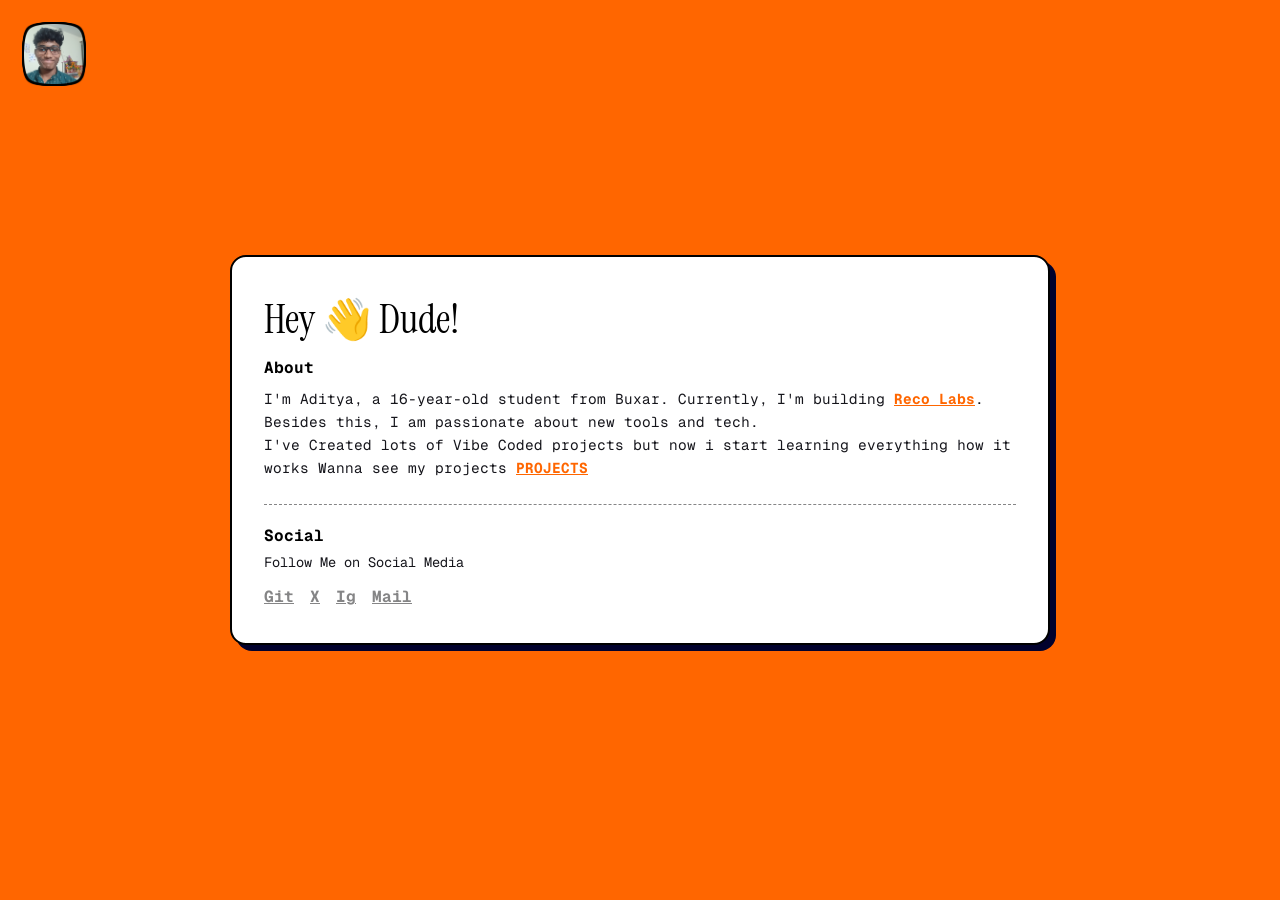
<file: index.html>
<!DOCTYPE html>
<html lang="en">
<head>
  <meta charset="UTF-8">
  <meta name="viewport" content="width=device-width, initial-scale=1.0">
  <meta name="description" content="Previously I'm Vibe coder but now i panned to learn all my self.">
  <meta name="author" content="B127 AKA rawenergon">



  <meta property="og:type" content="website">
  <meta property="og:url" content="https://labs.recolabs.in.">
  <meta property="og:title" content="Adi — Builder & Student">
  <meta property="og:description" content="16-year-old student from DBRA SOSE building CV VERSE.">
  <meta property="og:image" content="https://recolabs.in/twitter-image.png">

  <link rel="icon" type="image/png" href="/src/image.png">




  <title>Adi</title>

  <link rel="preconnect" href="https://fonts.googleapis.com">
  <link rel="preconnect" href="https://fonts.gstatic.com" crossorigin>
  <link href="https://fonts.googleapis.com/css2?family=Geist+Mono:wght@400;700&family=Instrument+Serif:ital@0;1&display=swap" rel="stylesheet">
  <link href="/style.css" rel="stylesheet">
  <script src="social.js" defer></script>
</head>
<body>

  <img src="/src/image.png" alt="Aditya's Profile Picture" class="pfp">

  <div class="about">
    <h1>Hey 👋 Dude!</h1>
    <h2>About</h2>
    <p>
      I'm Aditya, a 16-year-old student from Buxar. Currently, I'm building 
      <a href="https://recolabs.in" target="_blank" rel="noopener noreferrer">Reco Labs</a>. <br>
      Besides this, I am passionate about new tools and tech. <br> I've Created lots of Vibe Coded projects but 
      now i start learning everything how it works Wanna see my projects <a href="/projects.html">PROJECTS</a>
    </p>

    <social-links></social-links>
  </div>



</body>
</html>
</file>
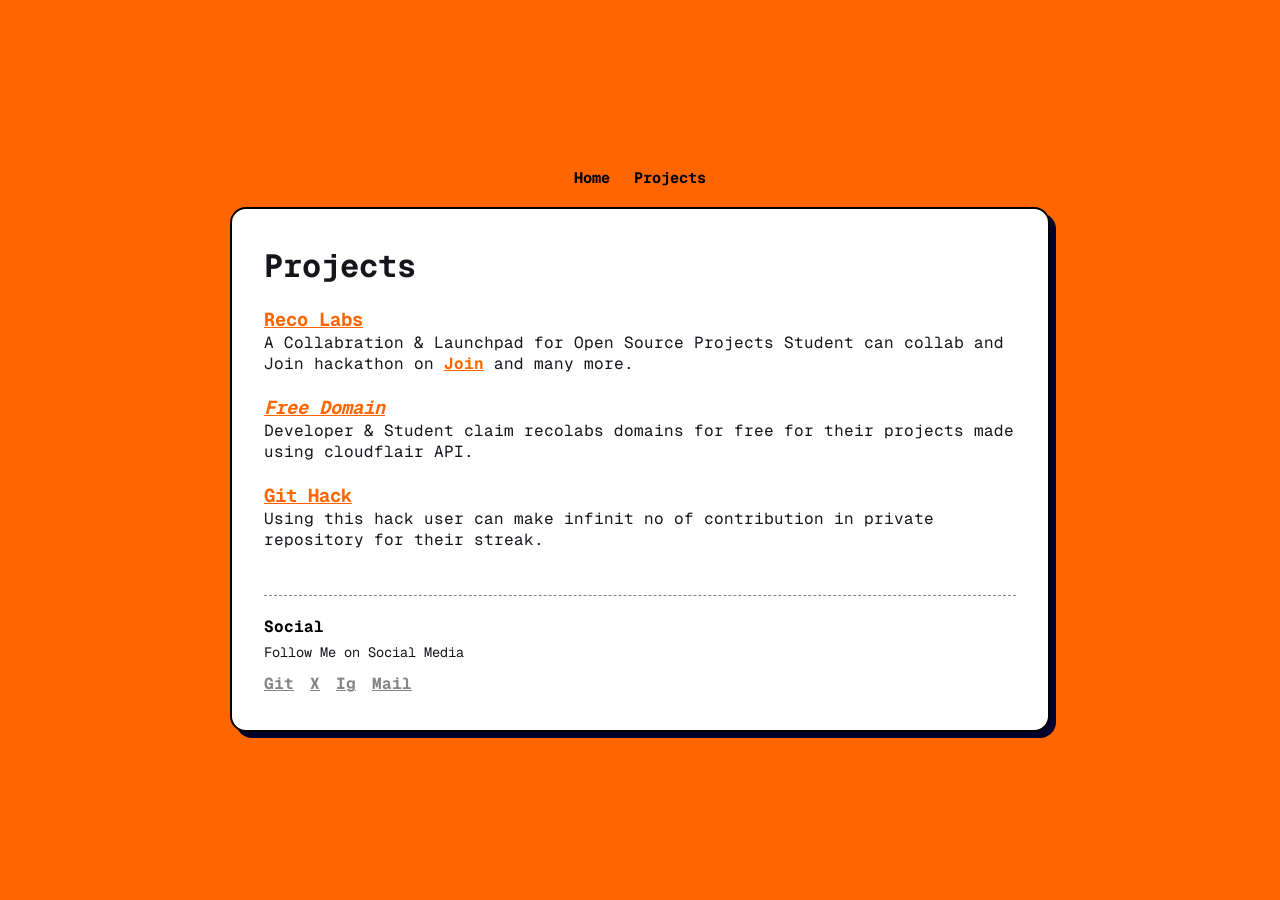
<file: projects.html>
<!DOCTYPE html>
<html lang="en">
<head>
    <meta charset="UTF-8">
    <meta name="viewport" content="width=device-width, initial-scale=1.0">
    <meta name="description" content="Previously I'm Vibe coder but now i panned to learn all my self.">
    <meta name="author" content="B127 AKA rawenergon">



    <meta property="og:type" content="website">
    <meta property="og:url" content="https://labs.recolabs.in.">
    <meta property="og:title" content="Adi — Builder & Student">
    <meta property="og:description" content="16-year-old student from DBRA SOSE building CV VERSE.">
    <meta property="og:image" content="https://recolabs.in/twitter-image.png">

    <link rel="icon" type="image/png" href="/src/image.png">




    <title>Adi</title>

    <link rel="preconnect" href="https://fonts.googleapis.com">
    <link rel="preconnect" href="https://fonts.gstatic.com" crossorigin>
    <link href="https://fonts.googleapis.com/css2?family=Geist+Mono:wght@400;700&family=Instrument+Serif:ital@0;1&display=swap" rel="stylesheet">
    <link href="/style.css" rel="stylesheet">
      <script src="social.js" defer></script>

</head>
<body>



    <nav class="navbar">
    <a href="/">Home</a>
    <a href="/projects.html">Projects</a>
    </nav>








    <div class="projectbox">
        <h1>Projects</h1>
        <br>
        <h3><a href="https://recolabs.in">Reco Labs</a></h3>
        <p>A Collabration & Launchpad for Open Source Projects Student can collab and Join hackathon on <a href="https://recolabs.in/hackathon">Join</a> and many more.</p>
        <br>
        <h3><a href="https://claim.recolabs.in"><i>Free Domain</i></a></h3>
        <p>Developer & Student claim recolabs domains for free for their projects made using cloudflair API.</p>
        <br>
        <h3><a href="https://github.com/rawenergon/githack">Git Hack</a></h3>
        <p>Using this hack user can make infinit no of contribution in private repository for their streak.</p>
        <br>
      <social-links></social-links>
    </div>
</body>
</html>
</file>
<file: style.css>
* {
  box-sizing: border-box;
  margin: 0;
  padding: 0;
}

body {
  background-color: #FF6600;
  min-height: 100vh;
  display: flex;
  flex-direction: column; /* Stacks navbar on top of your card */
  justify-content: center;
  align-items: center;
  padding: 20px;
  font-family: 'Geist Mono', monospace;
}


.pfp {
  position: absolute;
  top: 24px;
  left: 24px;
  width: 60px;
  height: auto;
  filter: 
    drop-shadow(2px 0 0 #000000) 
    drop-shadow(-2px 0 0 #000000) 
    drop-shadow(0 2px 0 #000000) 
    drop-shadow(0 -2px 0 #000000);
}

.about {
  background-color: #ffffff;
  color: #15151b;
  max-width: 820px;
  width: 100%;
  padding: 36px 32px;
  border-radius: 16px;
  border: 2px solid #000000;
  box-shadow: 6px 6px 0px #01012d;
}

.about h1 {
  font-family: "Instrument Serif", serif;
  font-weight: 400;
  font-size: 2.5rem;
  color: #000000;
  margin-bottom: 12px;
}

.about h2 {
  font-size: 1rem;
  margin-bottom: 10px;
  color: #000000;
}

.about p {
  font-size: 0.9rem;
  line-height: 1.6;
}

.about a {
  color: #FF6600;
  font-weight: 700;
}

.social {
  margin-top: 24px;
  padding-top: 20px;
  border-top: 1px dashed #858586; /* Subtle divider inside the card */
}

.social h3 {
  font-size: 1rem;
  color: #000000;
  margin-bottom: 6px;
}

.social p {
  font-size: 0.85rem;
  margin-bottom: 12px;
}

.social-links {
  display: flex;
  gap: 16px;
}




.social .social-links a {
  color: #858586;
  font-weight: 700;
  text-decoration: underline;
}

/* This is for Project Section CSS */

.projectbox {
  background-color: #ffffff;
  color: #15151b;
  max-width: 820px;
  width: 100%;
  padding: 36px 32px;
  border-radius: 16px;
  border: 2px solid #000000;
  box-shadow: 6px 6px 0px #01012d;
  
}

.projectbox a {
  color: #FF6600;
  font-weight: 700;
  text-decoration: underline;
}

.navbar {
  display: flex;
  justify-content: center;
  gap: 24px;
  margin-bottom: 20px;
}

.navbar a {
  color: #000000;
  font-weight: 700;
  font-size: 0.95rem;
  text-decoration: none;
}

.navbar a:hover {
  text-decoration: underline;
}
</file>
